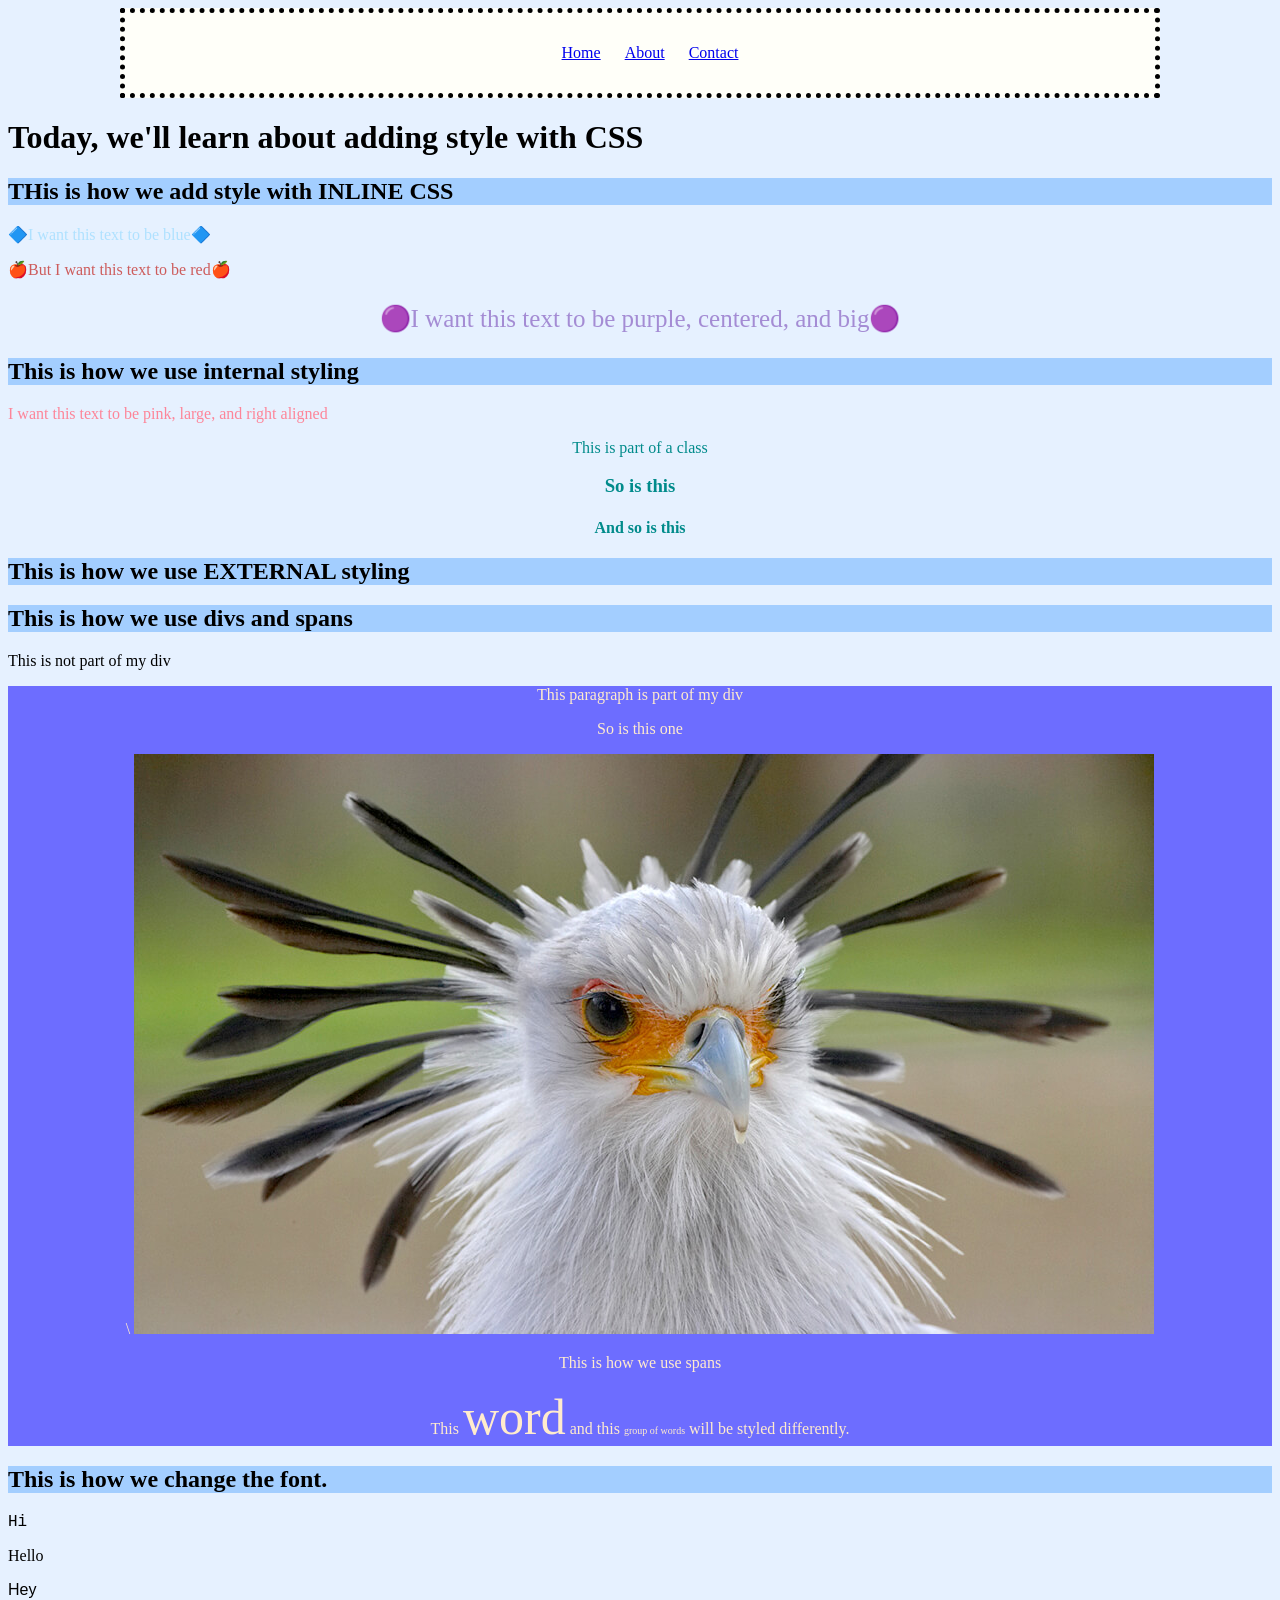
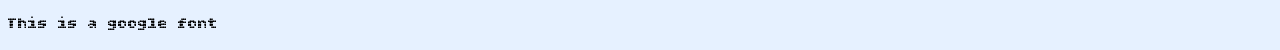
<file: css_demo/index.html>
<!DOCTYPE html>
<html>
    <head>
        <title>Olivia CSS Demo</title>
        <link rel="stylesheet" href="css/style.css">
        <link href='https://fonts.googleapis.com/css?family=Bitcount' rel='stylesheet'>
        <style>
            #pinktext {
                color:rgb(253, 133, 153); 
            }
            
            .test-class {
                color:darkcyan;
                text-align: center;
            }
            
            h2 {
                background-color: rgb(163, 206, 255);
            }


        </style>
    </head>
    <body>
        <div class="container">
           <ul class="nav">
                <li><a href="index.html">Home</a></li>
                <li><a href="about.html">About</a></li>
                <li><a href="contact.html">Contact</a></li>
            </ul> 
        </div>

        <h1>Today, we'll learn about adding style with CSS</h1>
        <h2>THis is how we add style with INLINE CSS</h2>
        <p style="color:rgb(175, 225, 255);">🔷I want this text to be blue🔷</p>
        <p style="color:indianred">🍎But I want this text to be red🍎</p>
        <p style="color:rgb(164, 140, 212); text-align: center; font-size:25px;">🟣I want this text to be purple, centered, and big🟣</p>

        <h2>This is how we use internal styling</h2>
        <p id="pinktext">I want this text to be pink, large, and right aligned</p>
        <p class="test-class">This is part of a class</p>
        <h3 class="test-class">So is this</h3>
        <h4 class="test-class">And so is this</h4>

        <h2>This is how we use EXTERNAL styling</h2>

        <h2>This is how we use divs and spans</h2>
        <p>This is not part of my div</p>
        <div class="div-test">
            <p>This paragraph is part of my div</p>
            <p>So is this one</p>\
            <img src="images/random_bird.jpg">
            <p>This is how we use spans</p>
            <p>This <span class="span1">word</span> and this <span class="span2">group of words</span> will be styled differently.</p>
        </div>

        <h2>This is how we change the font.</h2>
        <p style="font-family:'Courier New', Courier, monospace;">Hi</p>
        <p style="font-family:fantasy;">Hello</p>
        <p style="font-family:'Segoe UI', Tahoma, Geneva, Verdana, sans-serif">Hey</p>
        <p style="font-family: 'Bitcount';">This is a google font</p>
    </body>
</html>
</file>
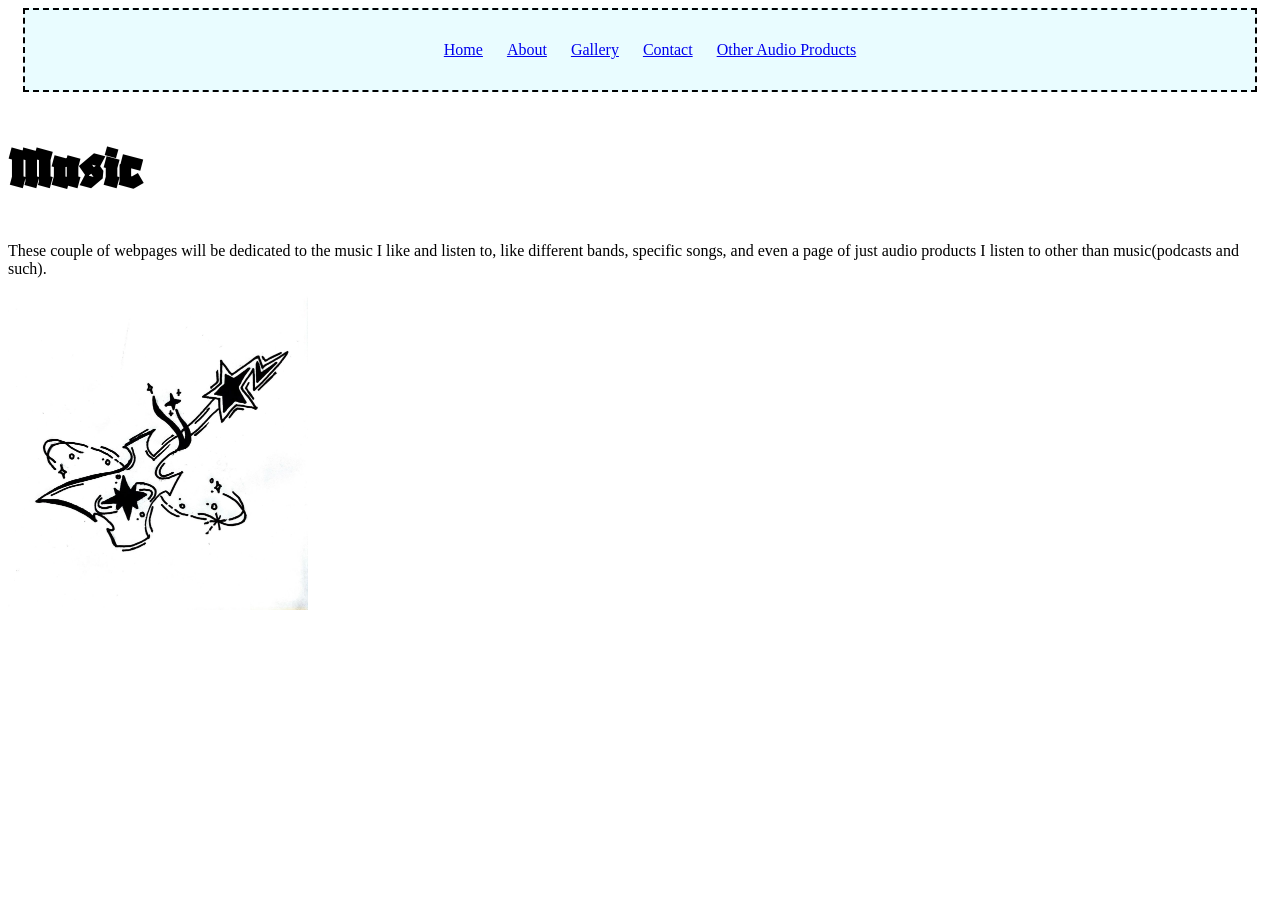
<file: final/index.html>
<!DOCTYPE html>
<html lang="en">
<head>
    <meta charset="UTF-8">
    <meta name="viewport" content="width=device-width, initial-scale=1.0">
    <title>Home</title>
    <link rel="stylesheet" href="css/style.css">
    <link href='https://fonts.googleapis.com/css?family=Blaka' rel='stylesheet'>
    <script type="text/javascript" src="js/script.js"></script>
</head>
<body>
    <div class="container">
        <ul class="nav">
            <li><a href="index.html">Home</a></li>
            <li><a href="about.html">About</a></li>
            <li><a href="gallery.html">Gallery</a></li>
            <li><a href="contact.html">Contact</a></li>
            <li><a href="other.html">Other Audio Products</a></li>
        </ul>
    </div>
    <h1 style="font-family: 'Blaka';font-size: 60px;">Music</h1>
    <p>These couple of webpages will be dedicated to the music I like and listen to, like different bands, specific songs, and even a page of just audio products I listen to other than music(podcasts and such).</p>
    
    <img src="images/guitar.jpg" width="300">

</body>
</html>
</file>
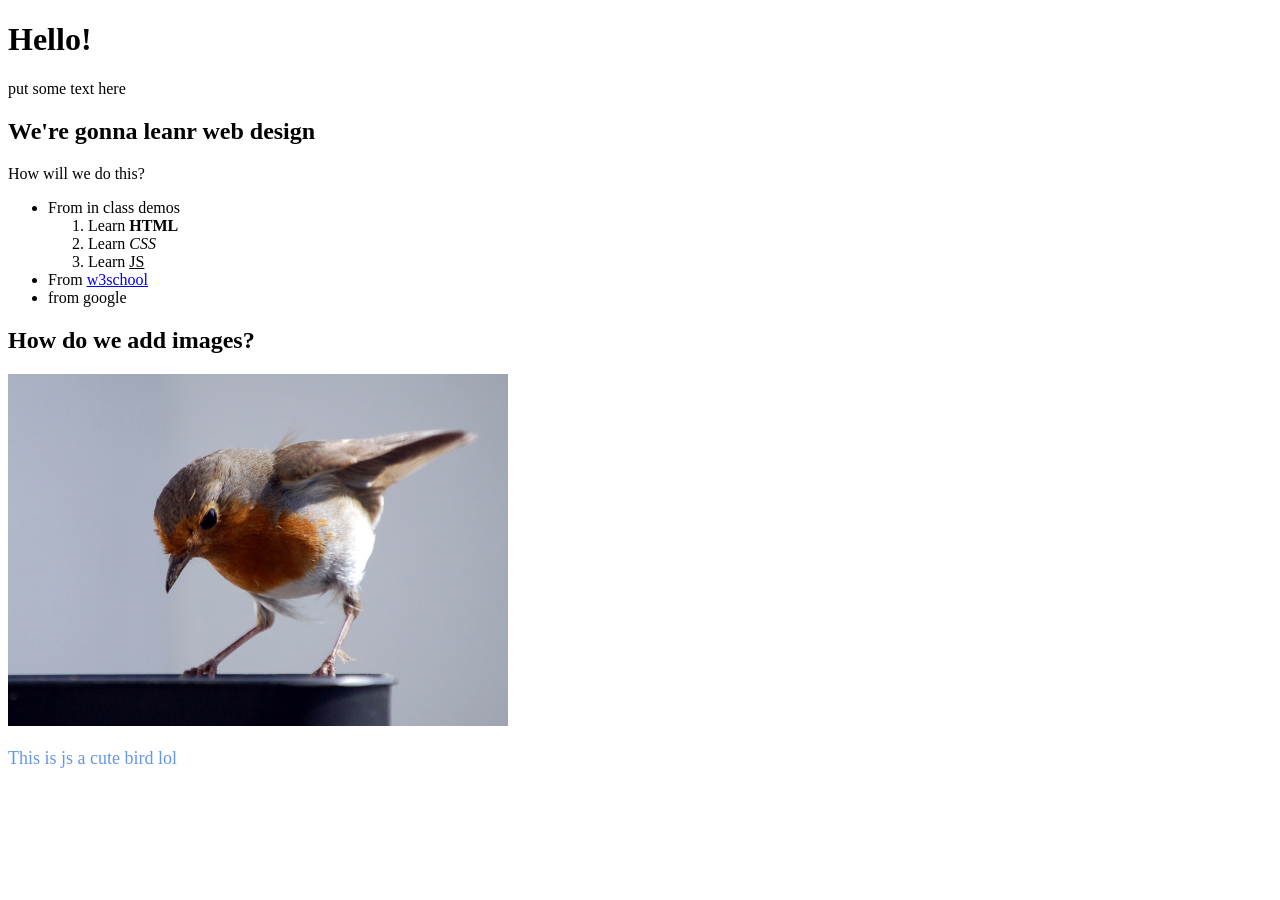
<file: html_demo/index.html>
<!DOCTYPE html>
<html>
    <head>
        <title>Olivia HTML Demo</title>
    </head>
    <body>
        <h1>Hello!</h1>
        <p>put some text here</p>
        <h2>We're gonna leanr web design</h2>
        <p>How will we do this?</p>
        <ul>
            <li>From in class demos</li>
                <ol>
                    <li>Learn <b>HTML</b></li>
                    <li>Learn <i>CSS</i></li>
                    <li>Learn <u>JS</u></li>
                </ol>
            <li>From <a href="https://www.w3schools.com/" target="_blank">w3school</a></li>
            <li>from google</li>
        </ul>
        <h2>How do we add images?</h2>
        <img src="images/random_wild_bird.jpg" width="500">
        <p style="color:cornflowerblue; font-size: large;">This is js a cute bird lol</p>
    </body>
</html>
</file>
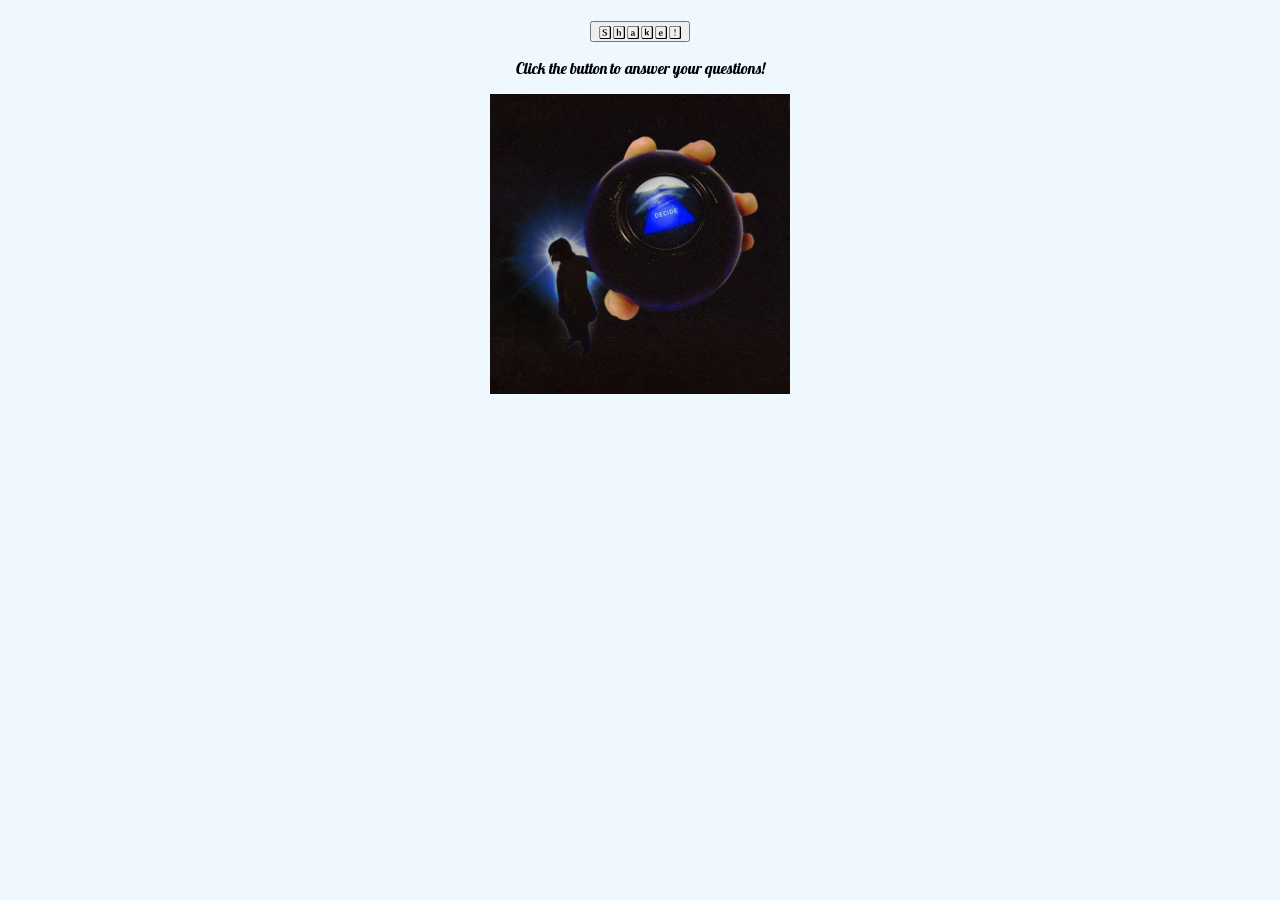
<file: magic_8_ball/index.html>
<!DOCTYPE html>
<html lang="en">
<head>
    <meta charset="UTF-8">
    <meta name="viewport" content="width=device-width, initial-scale=1.0">
    <title>Magic 8 Ball </title>
    <link rel="stylesheet" href="css/style.css">
    <link href='https://fonts.googleapis.com/css?family=Bungee Shade' rel='stylesheet'>
    <link href='https://fonts.googleapis.com/css?family=Lobster' rel='stylesheet'>
    <link href='https://fonts.googleapis.com/css?family=Libertinus Keyboard' rel='stylesheet'>
    <script type="text/javascript" src="js/script.js"></script>
</head>
<body>
    <h1 id="Answer"></h1>
    <button onclick="magic8ball()" style="font-family: 'Libertinus Keyboard'">Shake!</button>
    <p style="font-family: 'Lobster'">Click the button to answer your questions!</p>
    <img src="images/magic_8_ball.jpg" width="300">
</body>

</html>
</file>
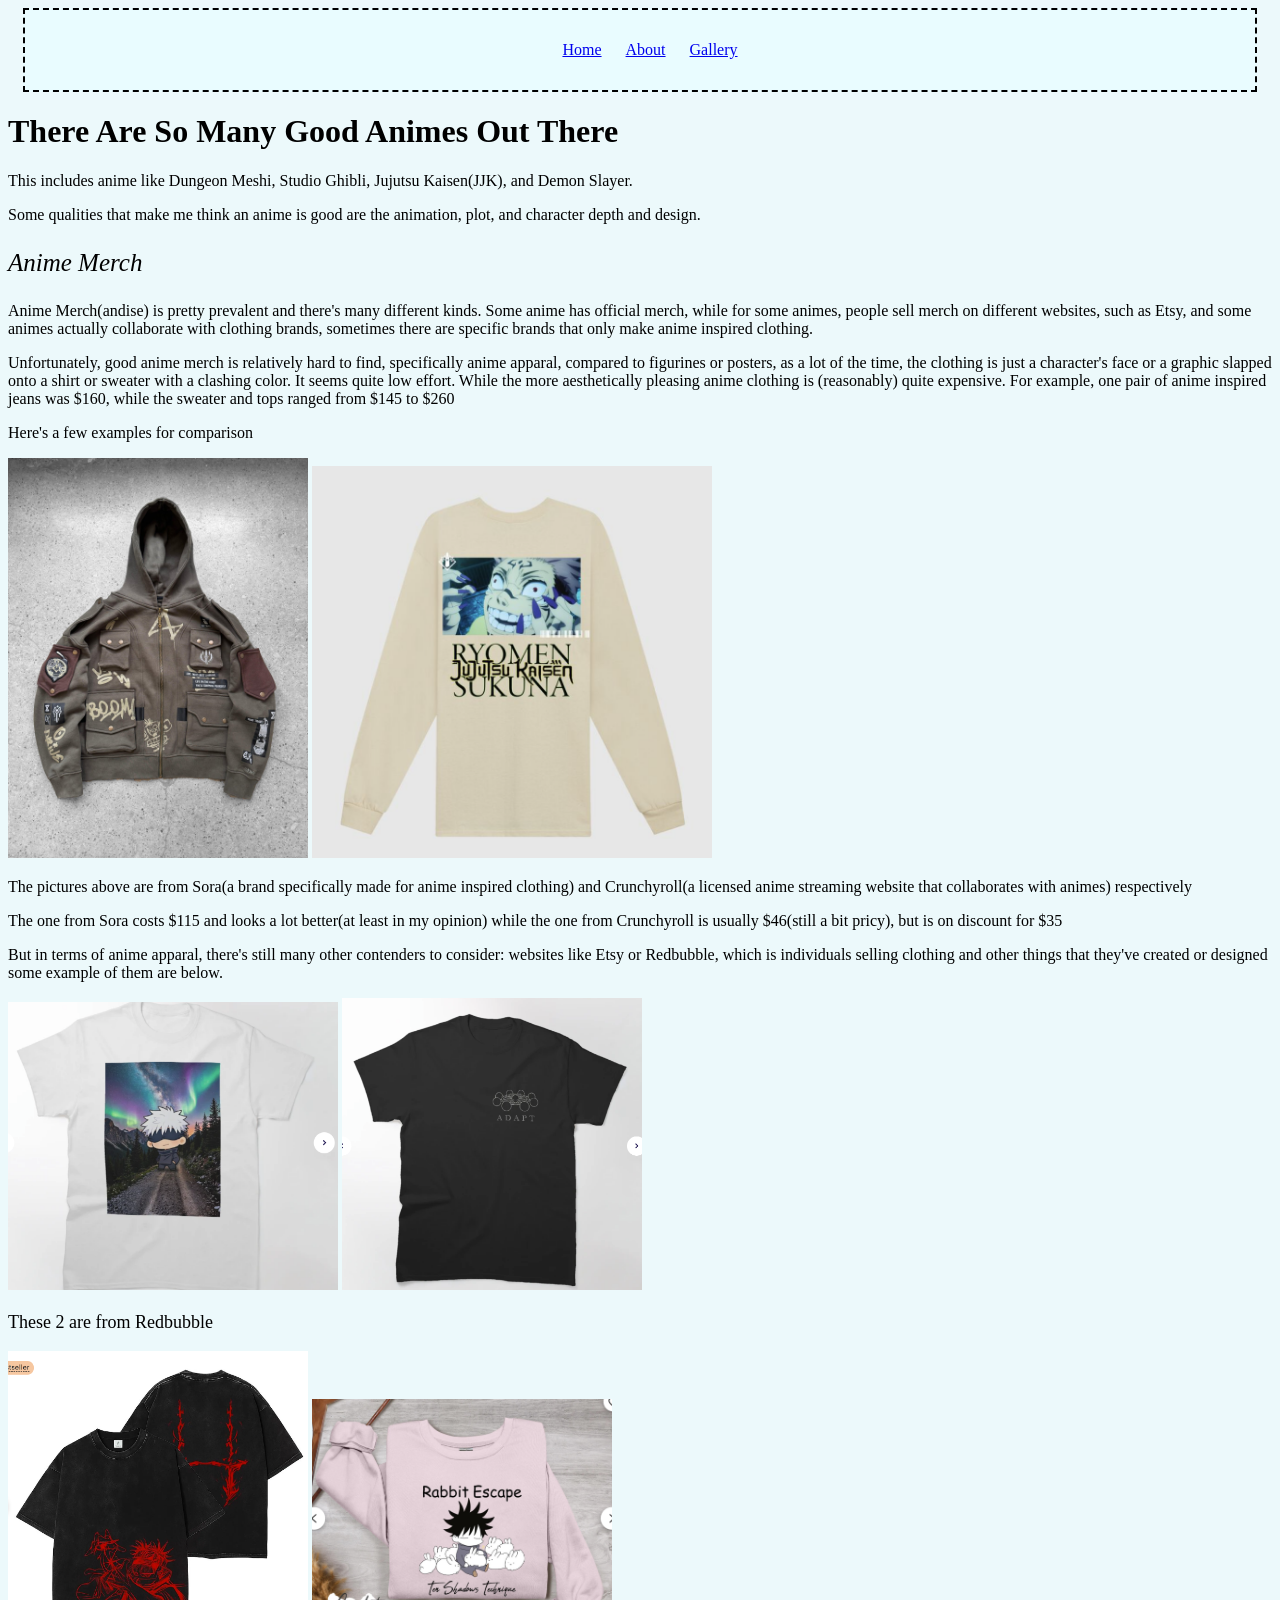
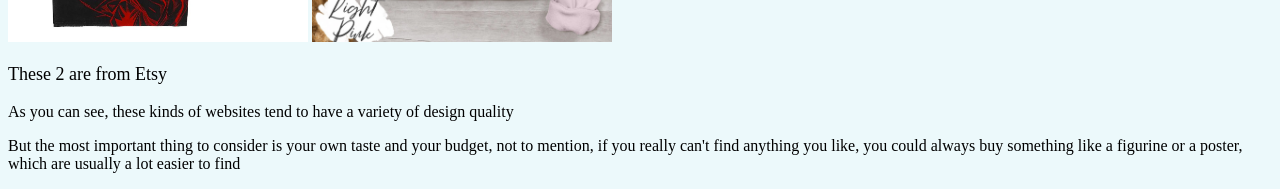
<file: midterm/index.html>
<!DOCTYPE html>
<html lang="en">
<head>
    <meta charset="UTF-8">
    <meta name="viewport" content="width=device-width, initial-scale=1.0">
    <title>Home</title>
    <link rel="stylesheet" href="css/style.css">
</head>
<body>
    <div class="container">
        <ul class="nav">
            <li><a href="index.html">Home</a></li>
            <li><a href="about.htm">About</a></li>
            <li><a href="gallery.html">Gallery</a></li>
        </ul>
    </div>
    <h1>There Are So Many Good Animes Out There</h1>
    <p>This includes anime like Dungeon Meshi, Studio Ghibli, Jujutsu Kaisen(JJK), and Demon Slayer.</p>
    <p>Some qualities that make me think an anime is good are the animation, plot, and character depth and design.</p>
    <p style="font-size: 25px; font-style:oblique;">Anime Merch</p>
    <p>Anime Merch(andise) is pretty prevalent and there's many different kinds. Some anime has official merch, while for some animes, people sell merch on different websites, such as Etsy, and some animes actually collaborate with clothing brands, sometimes there are specific brands that only make anime inspired clothing.</p>
    <p>Unfortunately, good anime merch is relatively hard to find, specifically anime apparal, compared to figurines or posters, as a lot of the time, the clothing is just a character's face or a graphic slapped onto a shirt or sweater with a clashing color. It seems quite low effort. While the more aesthetically pleasing anime clothing is (reasonably) quite expensive. For example, one pair of anime inspired jeans was $160, while the sweater and tops ranged from $145 to $260</p>
    <p>Here's a few examples for comparison</p>
    <img src="images/arcane-sweater.jpg" width="300">
    <img src="images/sukuna-sweater.png" width="400">
    <p>The pictures above are from Sora(a brand specifically made for anime inspired clothing) and Crunchyroll(a licensed anime streaming website that collaborates with animes) respectively</p>
    <p>The one from Sora costs $115 and looks a lot better(at least in my opinion) while the one from Crunchyroll is usually $46(still a bit pricy), but is on discount for $35</p>
    <p>But in terms of anime apparal, there's still many other contenders to consider: websites like Etsy or Redbubble, which is individuals selling clothing and other things that they've created or designed some example of them are below.</p>
    <img src="images/gojo-tshirt.png" width="330">
    <img src="images/mahoraga-tshirt.png" width="300">
    <p style="font-size: large;">These 2 are from Redbubble</p>
    <img src="images/choso-tshirt.png" width="300">
    <img src="images/megumi-sweater.png" width="300">
    <p style="font-size: large;">These 2 are from Etsy</p>
    <p>As you can see, these kinds of websites tend to have a variety of design quality</p>
    <p>But the most important thing to consider is your own taste and your budget, not to mention, if you really can't find anything you like, you could always buy something like a figurine or a poster, which are usually a lot easier to find</p>
</body>
</html>
</file>
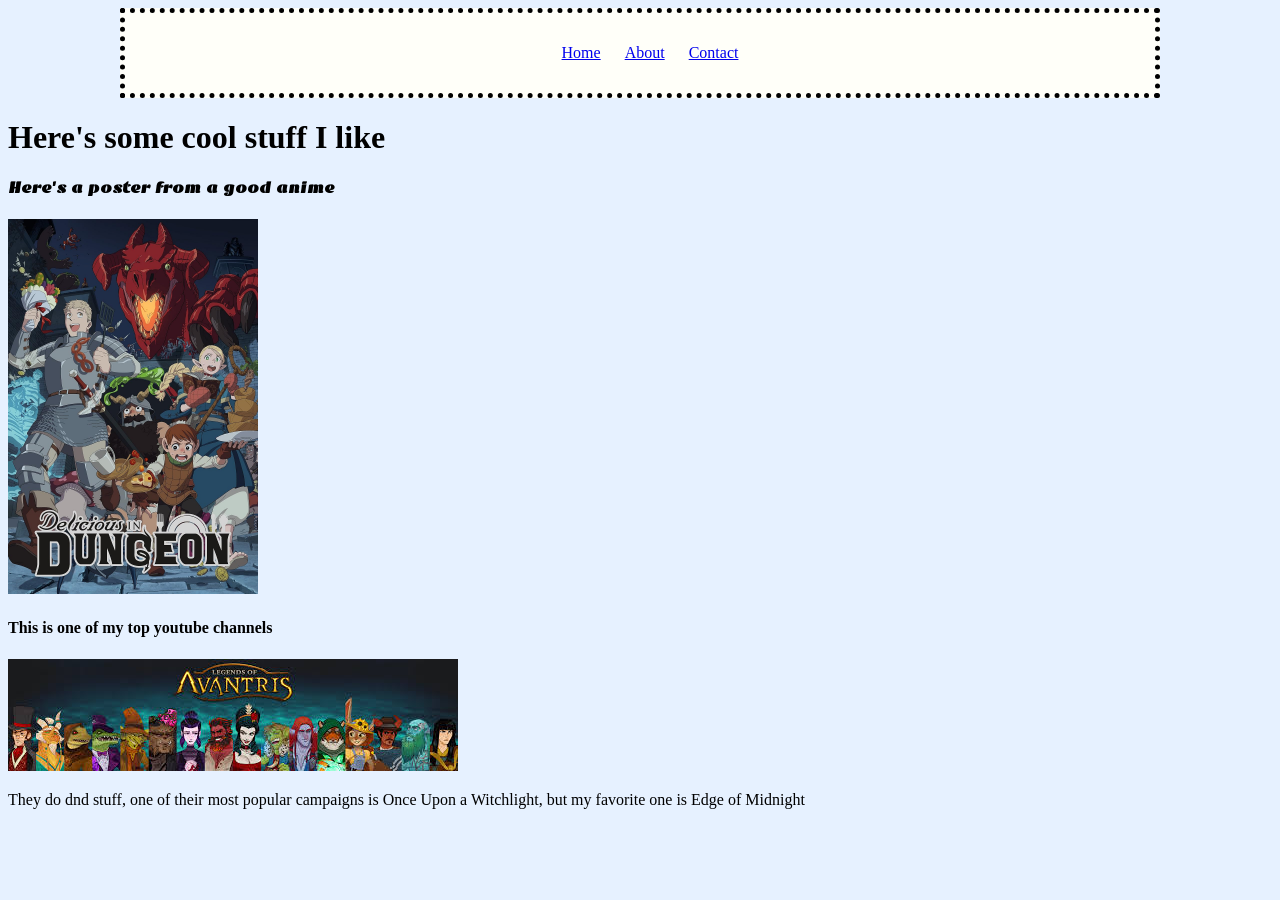
<file: css_demo/about.html>
<!DOCTYPE html>
<html lang="en">
<head>
    <meta charset="UTF-8">
    <meta name="viewport" content="width=device-width, initial-scale=1.0">
    <title>About | Olivia</title>
    <link rel="stylesheet" href="css/style.css">
    <link href='https://fonts.googleapis.com/css?family=Emblema One' rel='stylesheet'>
</head>
<body>
    <div class="container">
           <ul class="nav">
                <li><a href="index.html">Home</a></li>
                <li><a href="about.html">About</a></li>
                <li><a href="contact.html">Contact</a></li>
            </ul> 
    </div>
    <h1>Here's some cool stuff I like</h1>
    <h4 style="font-family: 'Emblema One'">Here's a poster from a good anime</h4>
    <img src="images/dungeonmeshi_poster.jpg" width="250px">

    <h4>This is one of my top youtube channels</h4>
    <img src="images/legends_of_avantris.jpg">
    <p>They do dnd stuff, one of their most popular campaigns is Once Upon a Witchlight, but my favorite one is Edge of Midnight</p>

</body>
</html>
</file>
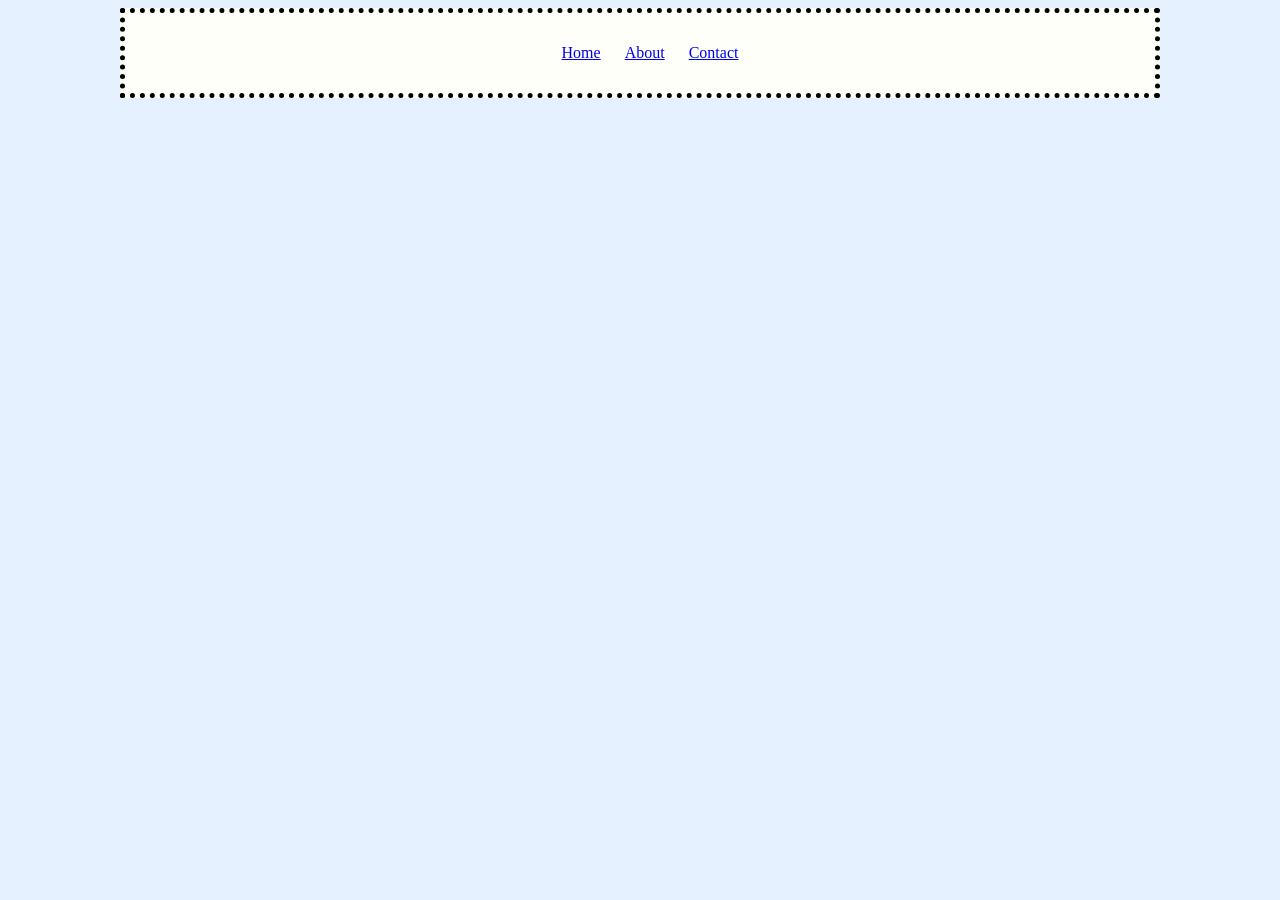
<file: css_demo/contact.html>
<!DOCTYPE html>
<html lang="en">
<head>
    <meta charset="UTF-8">
    <meta name="viewport" content="width=device-width, initial-scale=1.0">
    <title>Contact | Olivia</title>
    <link rel="stylesheet" href="css/style.css">
</head>
<body>
    <div class="container">
           <ul class="nav">
                <li><a href="index.html">Home</a></li>
                <li><a href="about.html">About</a></li>
                <li><a href="contact.html">Contact</a></li>
            </ul> 
    </div>
</body>
</html>
</file>
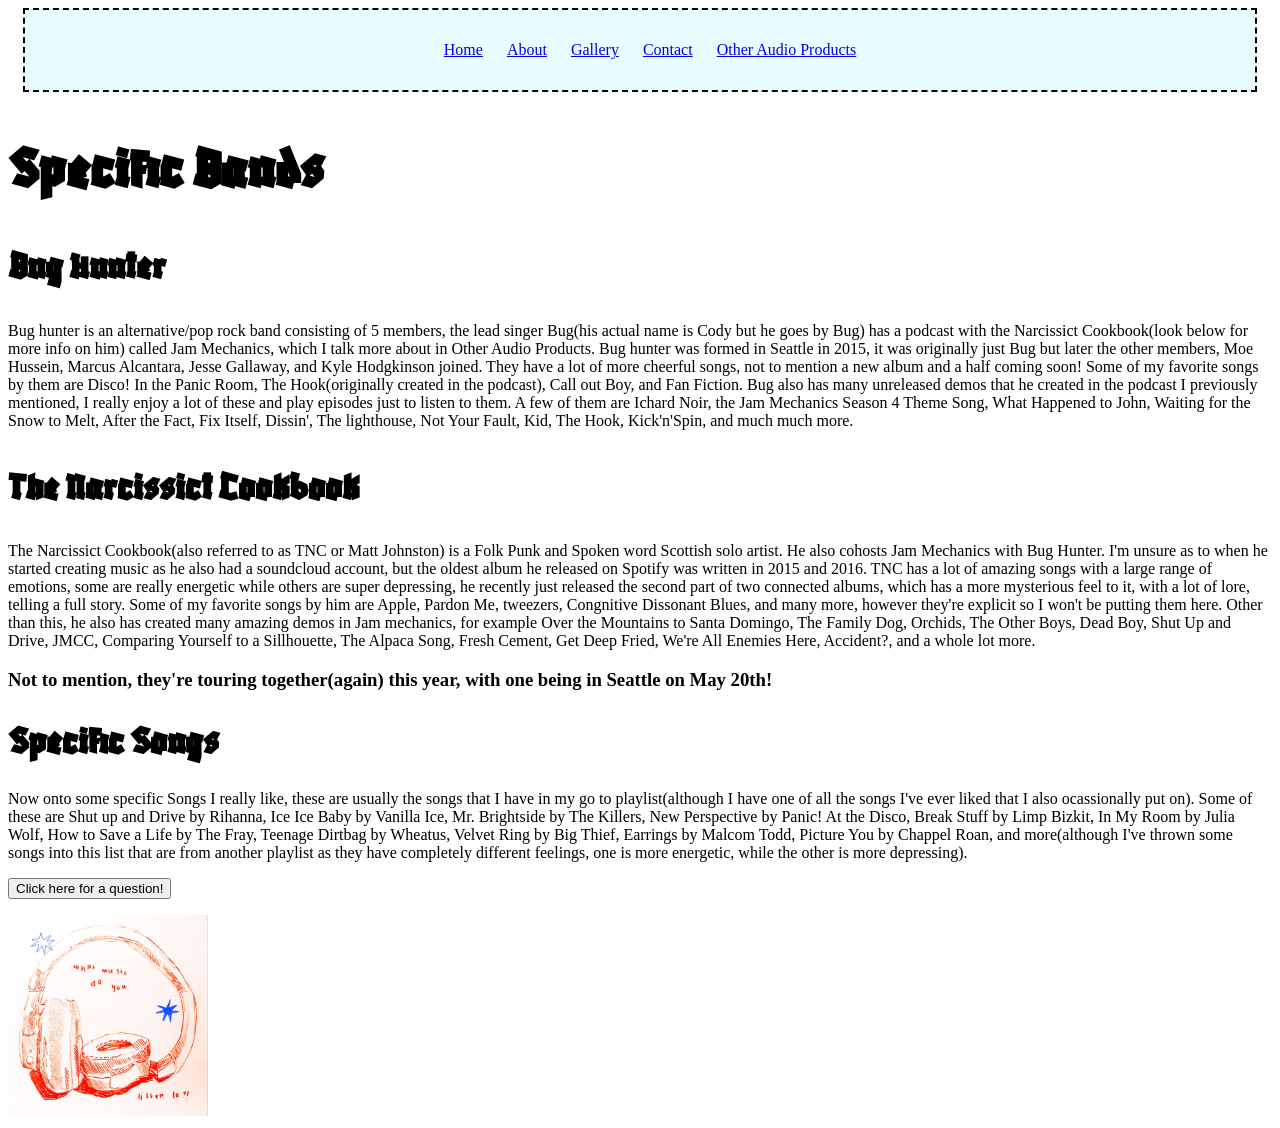
<file: final/about.html>
<!DOCTYPE html>
<html lang="en">
<head>
    <meta charset="UTF-8">
    <meta name="viewport" content="width=device-width, initial-scale=1.0">
    <title>Bands & Songs</title>
    <link rel="stylesheet" href="css/style.css">
    <link href='https://fonts.googleapis.com/css?family=Blaka' rel='stylesheet'>
    <script type="text/javascript" src="js/script.js"></script>
</head>

<body>
    <div class="container">
        <ul class="nav">
            <li><a href="index.html">Home</a></li>
            <li><a href="about.html">About</a></li>
            <li><a href="gallery.html">Gallery</a></li>
            <li><a href="contact.html">Contact</a></li>
            <li><a href="other.html">Other Audio Products</a></li>
        </ul>
    </div>

    <h1 style="font-family: 'Blaka';font-size: 60px;">Specific Bands</h1>
    <h2 style="font-family: 'Blaka';font-size: 40px">Bug Hunter</h2>
    <p>Bug hunter is an alternative/pop rock band consisting of 5 members, the lead singer Bug(his actual name is Cody but he goes by Bug) has a podcast with the Narcissict Cookbook(look below for more info on him) called Jam Mechanics, which I talk more about in Other Audio Products. Bug hunter was formed in Seattle in 2015, it was originally just Bug but later the other members, Moe Hussein, Marcus Alcantara, Jesse Gallaway, and Kyle Hodgkinson joined. They have a lot of more cheerful songs, not to mention  a new album and a half coming soon! Some of my favorite songs by them are Disco! In the Panic Room, The Hook(originally created in the podcast), Call out Boy, and Fan Fiction. Bug also has many unreleased demos that he created in the podcast I previously mentioned, I really enjoy a lot of these and play episodes just to listen to them. A few of them are Ichard Noir, the Jam Mechanics Season 4 Theme Song, What Happened to John, Waiting for the Snow to Melt, After the Fact, Fix Itself, Dissin', The lighthouse, Not Your Fault, Kid, The Hook, Kick'n'Spin, and much much more.</p>
    
    <h2 style="font-family: 'Blaka';font-size: 40px">The Narcissict Cookbook</h2>
    <p>The Narcissict Cookbook(also referred to as TNC or Matt Johnston) is a Folk Punk and Spoken word Scottish solo artist. He also cohosts Jam Mechanics with Bug Hunter. I'm unsure as to when he started creating music as he also had a soundcloud account, but the oldest album he released on Spotify was written in 2015 and 2016. TNC has a lot of amazing songs with a large range of emotions, some are really energetic while others are super depressing, he recently just released the second part of two connected albums, which has a more mysterious feel to it, with a lot of lore, telling a full story. Some of my favorite songs by him are Apple, Pardon Me, tweezers, Congnitive Dissonant Blues, and many more, however they're explicit so I won't be putting them here. Other than this, he also has created many amazing demos in Jam mechanics, for example Over the Mountains to Santa Domingo, The Family Dog, Orchids, The Other Boys, Dead Boy, Shut Up and Drive, JMCC, Comparing Yourself to a Sillhouette, The Alpaca Song, Fresh Cement, Get Deep Fried, We're All Enemies Here, Accident?, and a whole lot more.</p>

    <h3>Not to mention, they're touring together(again) this year, with one being in Seattle on May 20th!</h3>

    <h1 style="font-family: 'Blaka';font-size: 40px">Specific Songs</h1>
    <p>Now onto some specific Songs I really like, these are usually the songs that I have in my go to playlist(although I have one of all the songs I've ever liked that I also ocassionally put on). Some of these are Shut up and Drive by Rihanna, Ice Ice Baby by Vanilla Ice, Mr. Brightside by The Killers, New Perspective by Panic! At the Disco, Break Stuff by Limp Bizkit, In My Room by Julia Wolf, How to Save a Life by The Fray, Teenage Dirtbag by Wheatus, Velvet Ring by Big Thief, Earrings by Malcom Todd, Picture You by Chappel Roan, and more(although I've thrown some songs into this list that are from another playlist as they have completely different feelings, one is more energetic, while the other is more depressing).</p>

    <button onclick="favSong()">Click here for a question!</button>
    <p id="fav-song"></p>
    <img src="images/music.jpg" width="200">
</body>
</html>
</file>
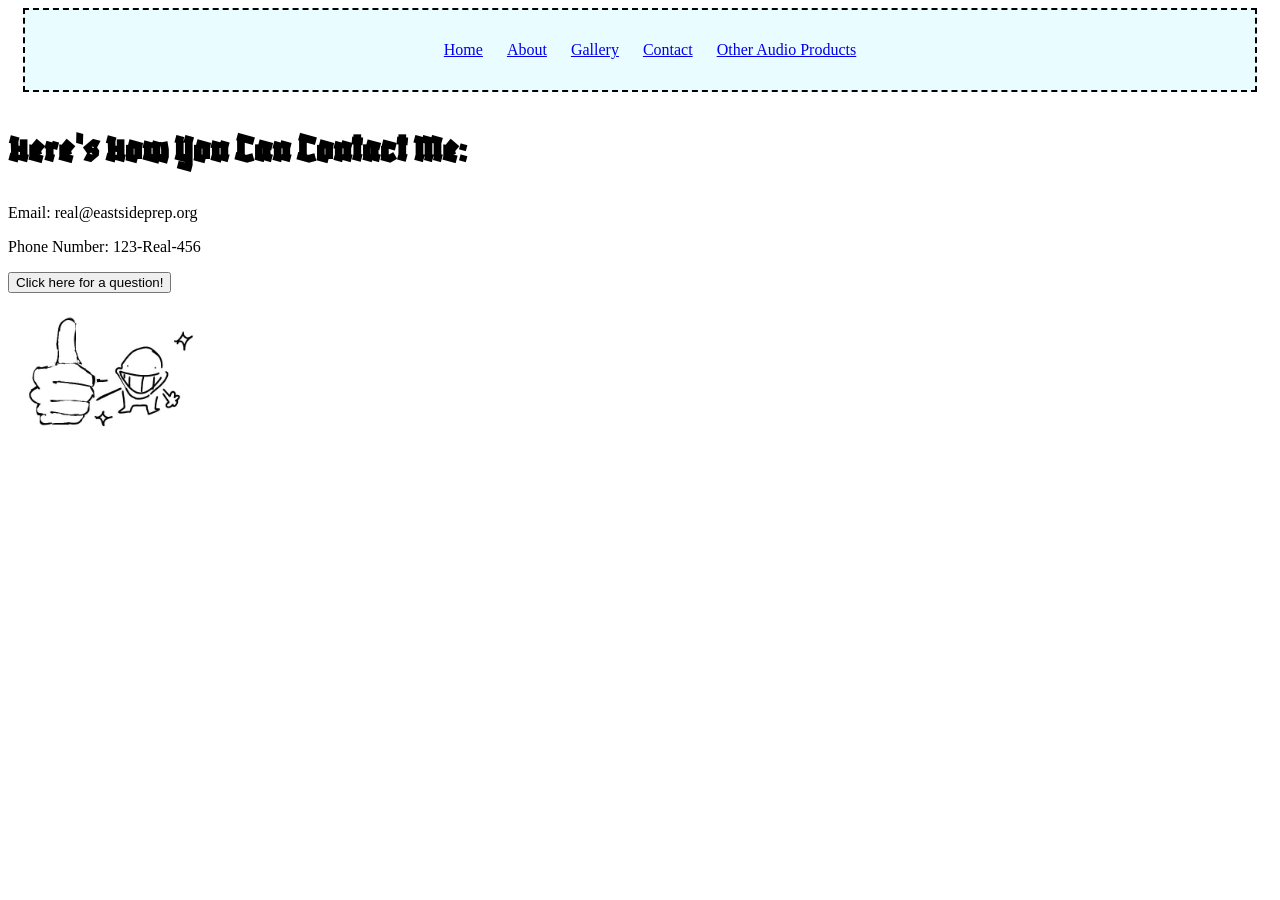
<file: final/contact.html>
<!DOCTYPE html>
<html lang="en">
<head>
    <meta charset="UTF-8">
    <meta name="viewport" content="width=device-width, initial-scale=1.0">
    <title>Contact</title>
    <link rel="stylesheet" href="css/style.css">
    <link href='https://fonts.googleapis.com/css?family=Blaka' rel='stylesheet'>
    <script type="text/javascript" src="js/script.js"></script>
    <div class="container">
        <ul class="nav">
            <li><a href="index.html">Home</a></li>
            <li><a href="about.html">About</a></li>
            <li><a href="gallery.html">Gallery</a></li>
            <li><a href="contact.html">Contact</a></li>
            <li><a href="other.html">Other Audio Products</a></li>
        </ul>
    </div>
</head>
<body>
    <h2 style="font-family: 'Blaka';font-size: 40px">Here's How You Can Contact Me:</h2>
    <p>Email: real@eastsideprep.org</p>
    <p>Phone Number: 123-Real-456</p>

    <button onclick="Contact()">Click here for a question!</button>
    <p id="contact"></p>

    <img src="images/thumbs_up.jpg" width="200">

</body>
</html>
</file>
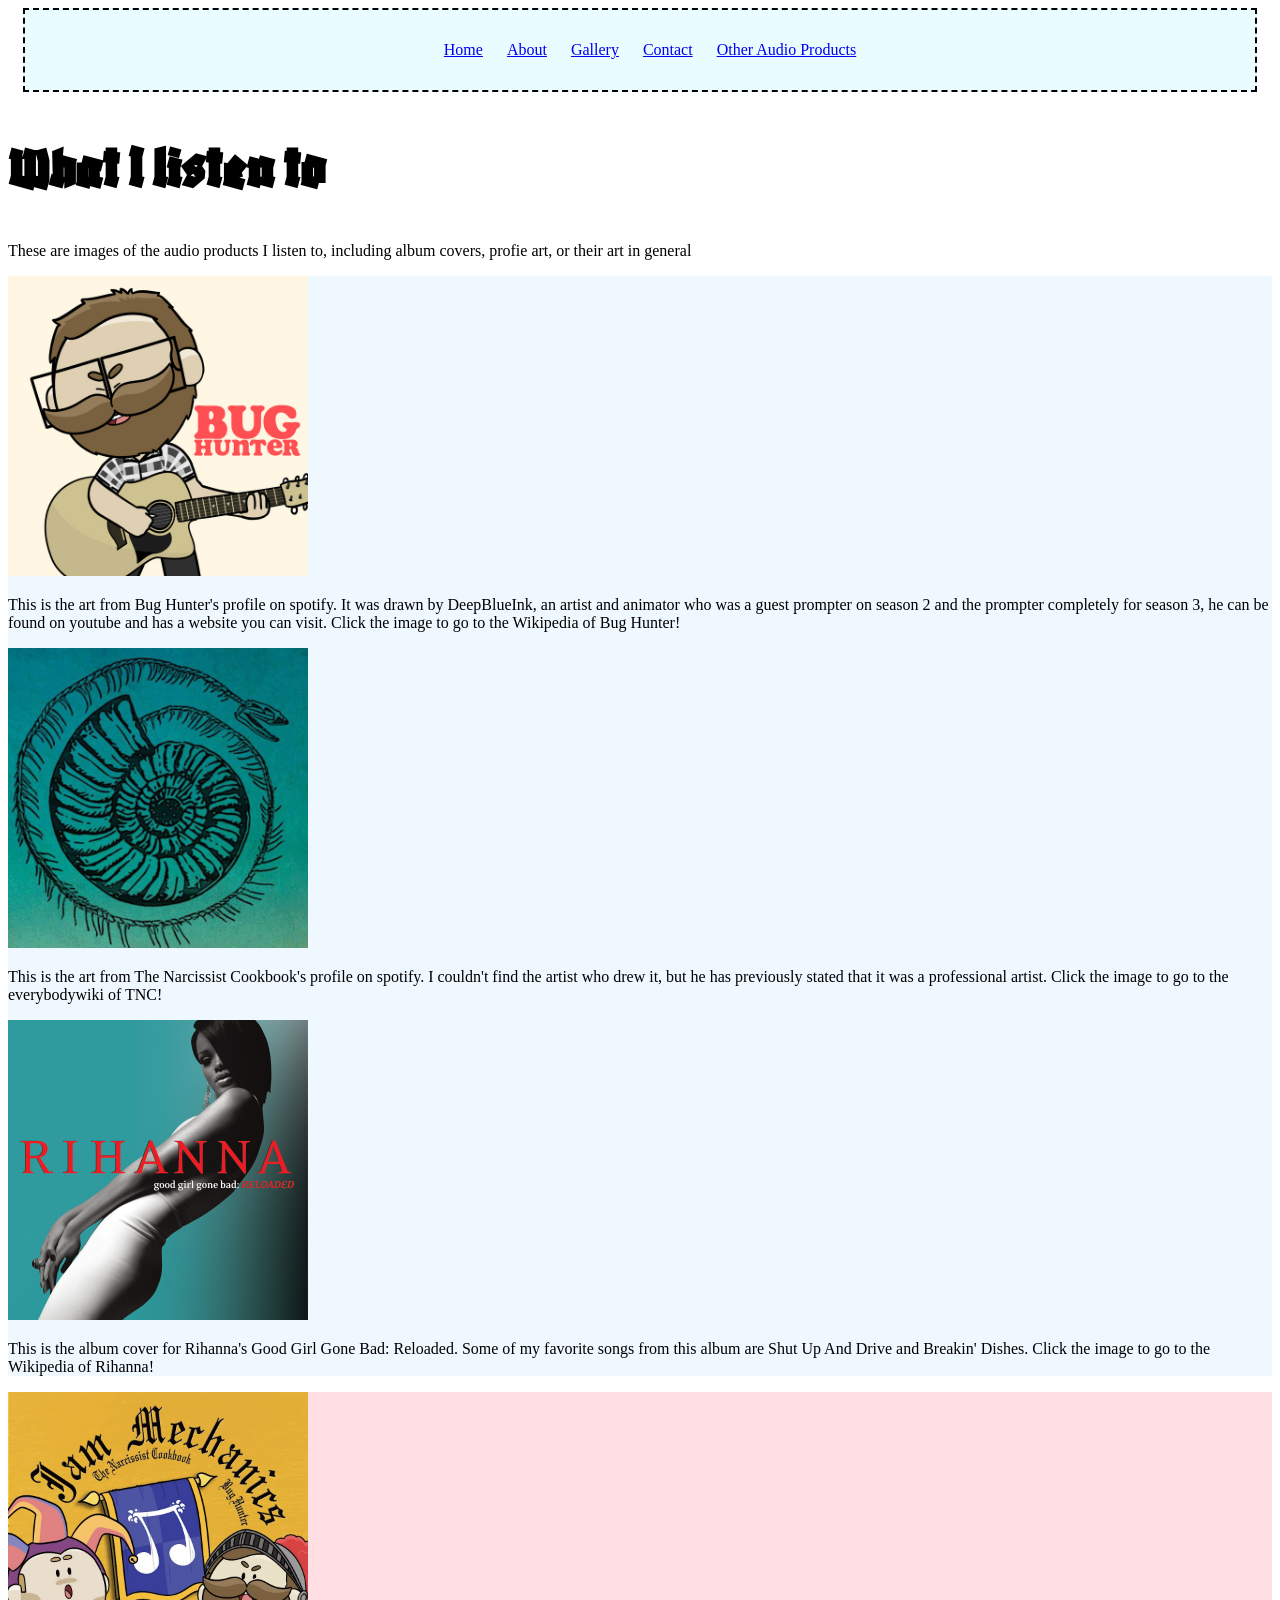
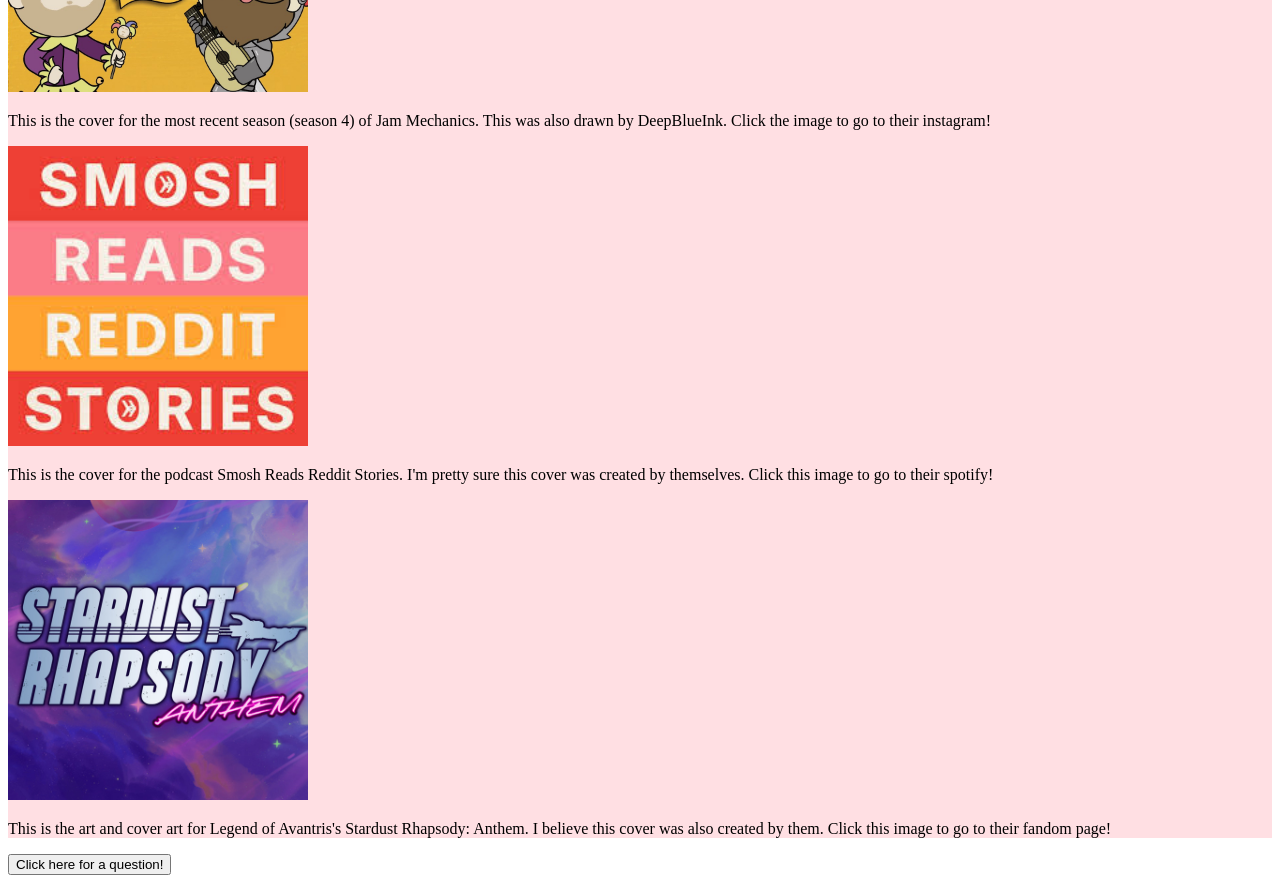
<file: final/gallery.html>
<!DOCTYPE html>
<html lang="en">
<head>
    <meta charset="UTF-8">
    <meta name="viewport" content="width=device-width, initial-scale=1.0">
    <title>Things I Listen To</title>
    <link rel="stylesheet" href="css/style.css">
    <link href='https://fonts.googleapis.com/css?family=Blaka' rel='stylesheet'>
    <script type="text/javascript" src="js/script.js"></script>
    <div class="container">
        <ul class="nav">
            <li><a href="index.html">Home</a></li>
            <li><a href="about.html">About</a></li>
            <li><a href="gallery.html">Gallery</a></li>
            <li><a href="contact.html">Contact</a></li>
            <li><a href="other.html">Other Audio Products</a></li>
        </ul>
    </div>
</head>
<body>
    <h1 style="font-family: 'Blaka';font-size: 60px;">What I listen to</h1>
    <p>These are images of the audio products I listen to, including album covers, profie art, or their art in general</p>
    <div class="artists">
        <a href="https://en.wikipedia.org/wiki/Bug_Hunter_(band)" target="_blank" onclick="alert('Reminder! You\'re leaving this site!')">
        <img src="images/bug_hunter.jpg" width="300">
        </a>
        <p>This is the art from Bug Hunter's profile on spotify. It was drawn by DeepBlueInk, an artist and animator who was a guest prompter on season 2 and the prompter completely for season 3, he can be found on youtube and has a website you can visit. Click the image to go to the Wikipedia of Bug Hunter!</p>

        <a href="https://en.everybodywiki.com/The_Narcissist_Cookbook" target="_blank" onclick="alert('Reminder! You\'re leaving this site!')">
        <img src="images/TNC.jpg" width="300">
        </a>
        <p>This is the art from The Narcissist Cookbook's profile on spotify. I couldn't find the artist who drew it, but he has previously stated that it was a professional artist. Click the image to go to the everybodywiki of TNC!</p>
        
        <a href="https://en.wikipedia.org/wiki/Rihanna" target="_blank" onclick="alert('Reminder! You\'re leaving this site!')">
        <img src="images/rihanna_cover.jpg" width="300">
        </a>
        <p>This is the album cover for Rihanna's Good Girl Gone Bad: Reloaded. Some of my favorite songs from this album are Shut Up And Drive and Breakin' Dishes. Click the image to go to the Wikipedia of Rihanna!</p>
    </div>
    
    <div class="podcasts">
        <a href="https://www.instagram.com/jammechanics/?hl=en" target="_blank" onclick="alert('Reminder! You\'re leaving this site!')">
        <img src="images/jam_mechanics.jpg" width="300">
        </a>
        <p>This is the cover for the most recent season (season 4) of Jam Mechanics. This was also drawn by DeepBlueInk. Click the image to go to their instagram!</p>

        <a href="https://open.spotify.com/show/6YqWo32NbxiptWx2hU00o5?si=6d9257c828254726" target="_blank" onclick="alert('Reminder! You\'re leaving this site!')">
        <img src="images/smosh_reddit.jpg" width="300">
        </a>
        <p>This is the cover for the podcast Smosh Reads Reddit Stories. I'm pretty sure this cover was created by themselves. Click this image to go to their spotify!</p>

        <a href="https://avantris.fandom.com/wiki/Stardust_Rhapsody:_Anthem" target="_blank" onclick="alert('Reminder! You\'re leaving this site!')">
        <img src="images/stardust_rhapsody.jpg" width="300">
        </a>
        <p>This is the art and cover art for Legend of Avantris's Stardust Rhapsody: Anthem. I believe this cover was also created by them. Click this image to go to their fandom page!</p>
    </div>

    <button onclick="favCover()">Click here for a question!</button>
    <p id="fav-cover"></p>
    
</body>
</html>
</file>
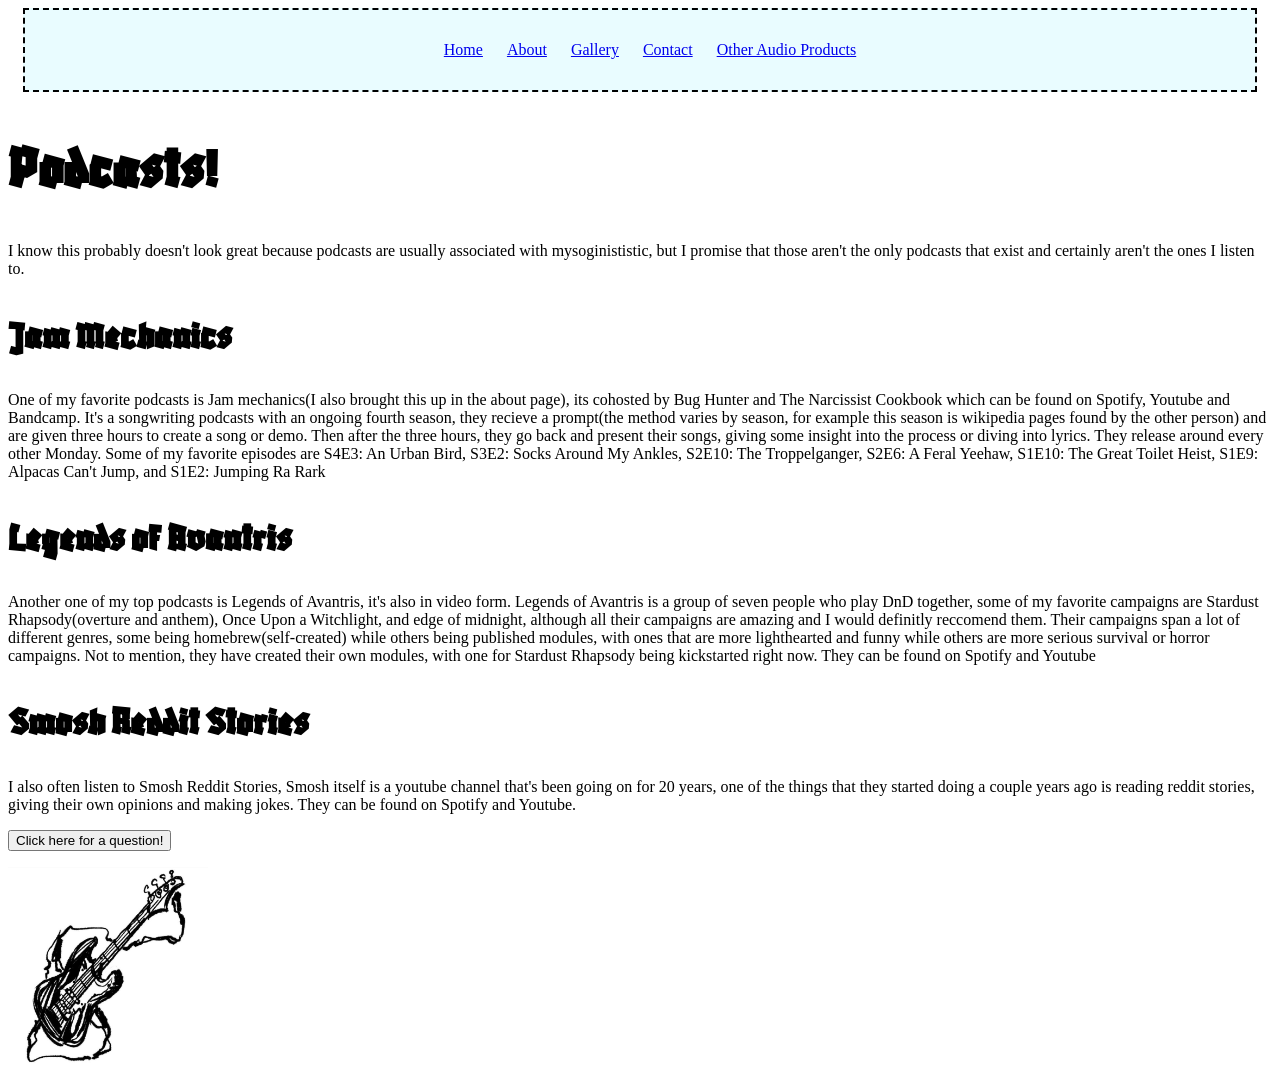
<file: final/other.html>
<!DOCTYPE html>
<html lang="en">
<head>
    <meta charset="UTF-8">
    <meta name="viewport" content="width=device-width, initial-scale=1.0">
    <title>Other Audio Products</title>
    <link rel="stylesheet" href="css/style.css">
    <link href='https://fonts.googleapis.com/css?family=Blaka' rel='stylesheet'>
    <script type="text/javascript" src="js/script.js"></script>
    <div class="container">
        <ul class="nav">
            <li><a href="index.html">Home</a></li>
            <li><a href="about.html">About</a></li>
            <li><a href="gallery.html">Gallery</a></li>
            <li><a href="contact.html">Contact</a></li>
            <li><a href="other.html">Other Audio Products</a></li>
        </ul>
    </div>
</head>
<body>
    <h1 style="font-family: 'Blaka';font-size: 60px;">Podcasts!</h1>
    <p>I know this probably doesn't look great because podcasts are usually associated with mysoginististic, but I promise that those aren't the only podcasts that exist and certainly aren't the ones I listen to.</p>

    <h2 style="font-family: 'Blaka';font-size: 40px;">Jam Mechanics</h2>
    <p>One of my favorite podcasts is Jam mechanics(I also brought this up in the about page), its cohosted by Bug Hunter and The Narcissist Cookbook which can be found on Spotify, Youtube and Bandcamp. It's a songwriting podcasts with an ongoing fourth season, they recieve a prompt(the method varies by season, for example this season is wikipedia pages found by the other person) and are given three hours to create a song or demo. Then after the three hours, they go back and present their songs, giving some insight into the process or diving into lyrics. They release around every other Monday. Some of my favorite episodes are S4E3: An Urban Bird, S3E2: Socks Around My Ankles, S2E10: The Troppelganger, S2E6: A Feral Yeehaw, S1E10: The Great Toilet Heist, S1E9: Alpacas Can't Jump, and S1E2: Jumping Ra Rark</p>

    <h2 style="font-family: 'Blaka';font-size: 40px;">Legends of Avantris</h2>
    <p>Another one of my top podcasts is Legends of Avantris, it's also in video form. Legends of Avantris is a group of seven people who play DnD together, some of my favorite campaigns are Stardust Rhapsody(overture and anthem), Once Upon a Witchlight, and edge of midnight, although all their campaigns are amazing and I would definitly reccomend them. Their campaigns span a lot of different genres, some being homebrew(self-created) while others being published modules, with ones that are more lighthearted and funny while others are more serious survival or horror campaigns. Not to mention, they have created their own modules, with one for Stardust Rhapsody being kickstarted right now. They can be found on Spotify and Youtube</p>

    <h2 style="font-family: 'Blaka';font-size: 40px;">Smosh Reddit Stories</h2>
    <p>I also often listen to Smosh Reddit Stories, Smosh itself is a youtube channel that's been going on for 20 years, one of the things that they started doing a couple years ago is reading reddit stories, giving their own opinions and making jokes. They can be found on Spotify and Youtube.</p>

    <button onclick="favOther()">Click here for a question!</button>
    <p id="fav-other"></p>

    <img src="images/sketch_guitar.jpg" width="200">

</body>
</html>
</file>
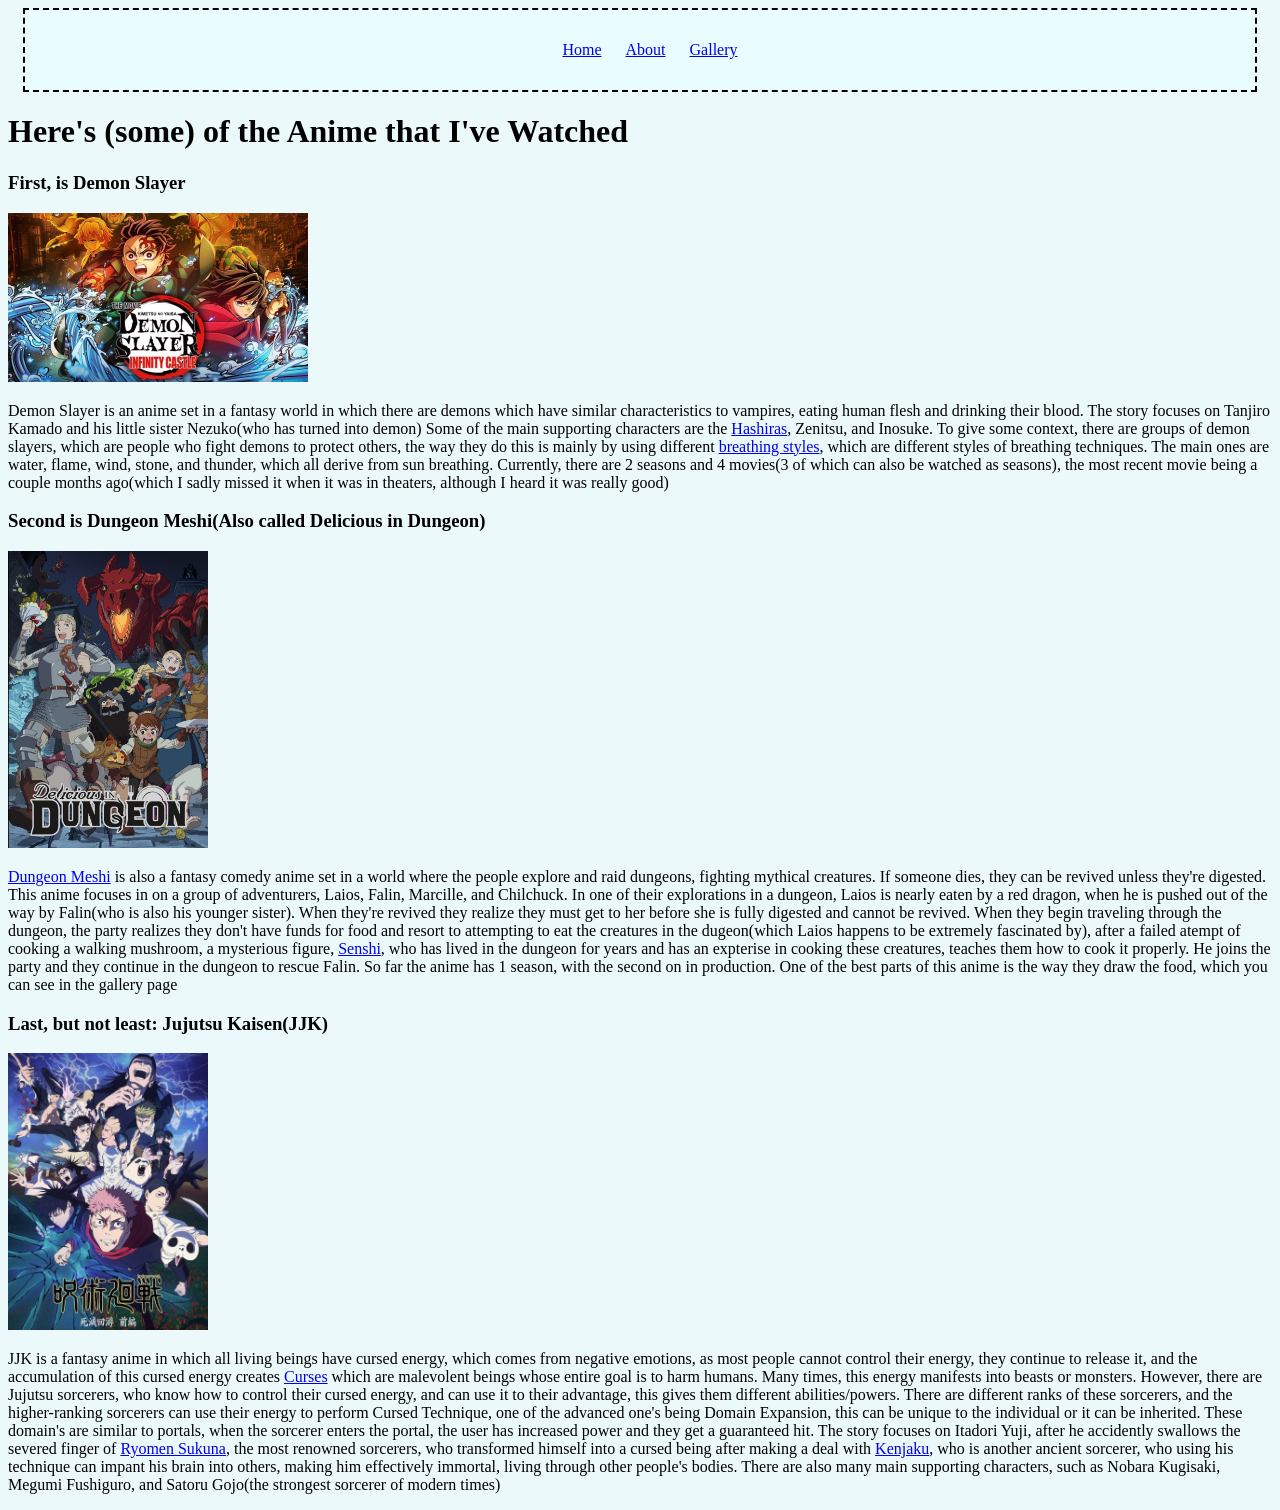
<file: midterm/about.html>
<!DOCTYPE html>
<html lang="en">
<head>
    <meta charset="UTF-8">
    <meta name="viewport" content="width=device-width, initial-scale=1.0">
    <title>About</title>
    <link rel="stylesheet" href="css/style.css">
</head>
<body>
    <div class="container">
        <ul class="nav">
            <li><a href="index.html">Home</a></li>
            <li><a href="about.htm">About</a></li>
            <li><a href="gallery.html">Gallery</a></li>
        </ul>
    </div>
    <h1>Here's (some) of the Anime that I've Watched</h1>
    <h3>First, is Demon Slayer</h3>
    <img src="images/infinity_castle.jpg" width="300">
    <p>Demon Slayer is an anime set in a fantasy world in which there are demons which have similar characteristics to vampires, eating human flesh and drinking their blood. The story focuses on Tanjiro Kamado and his little sister Nezuko(who has turned into demon) Some of the main supporting characters are the <a href="https://www.sideshow.com/blog/demon-slayer-hashira-powers">Hashiras</a>, Zenitsu, and Inosuke. To give some context, there are groups of demon slayers, which are people who fight demons to protect others, the way they do this is mainly by using different <a href="https://kimetsu-no-yaiba.fandom.com/wiki/Breathing_Style#List_of_Known_Breathing_Styles_&_Users">breathing styles</a>, which are different styles of breathing techniques. The main ones are water, flame, wind, stone, and thunder, which all derive from sun breathing. Currently, there are 2 seasons and 4 movies(3 of which can also be watched as seasons), the most recent movie being a couple months ago(which I sadly missed it when it was in theaters, although I heard it was really good) </p>

    <h3>Second is Dungeon Meshi(Also called Delicious in Dungeon)</h3>
    <img src="images/dungeon_meshi-poster.png" width="200">
    <p><a href="https://delicious-in-dungeon.fandom.com/wiki/Delicious_in_Dungeon_Wiki">Dungeon Meshi</a> is also a fantasy comedy anime set in a world where the people explore and raid dungeons, fighting mythical creatures. If someone dies, they can be revived unless they're digested. This anime focuses in on a group of adventurers, Laios, Falin, Marcille, and Chilchuck. In one of their explorations in a dungeon, Laios is nearly eaten by a red dragon, when he is pushed out of the way by Falin(who is also his younger sister). When they're revived they realize they must get to her before she is fully digested and cannot be revived. When they begin traveling through the dungeon, the party realizes they don't have funds for food and resort to attempting to eat the creatures in the dugeon(which Laios happens to be extremely fascinated by), after a failed atempt of cooking a walking mushroom, a mysterious figure, <a href="https://delicious-in-dungeon.fandom.com/wiki/Senshi">Senshi</a>, who has lived in the dungeon for years and has an expterise in cooking these creatures, teaches them how to cook it properly. He joins the party and they continue in the dungeon to rescue Falin. So far the anime has 1 season, with the second on in production. One of the best parts of this anime is the way they draw the food, which you can see in the gallery page
    </p>

    <h3>Last, but not least: Jujutsu Kaisen(JJK)</h3>
    <img src="images/jjk-s3poster.png" width="200">
    <p>JJK is a fantasy anime in which all living beings have cursed energy, which comes from negative emotions, as most people cannot control their energy, they continue to release it, and the accumulation of this cursed energy creates <a href="https://jujutsu-kaisen.fandom.com/wiki/Cursed_Spirit">Curses</a> which are malevolent beings whose entire goal is to harm humans. Many times, this energy manifests into beasts or monsters. However, there are Jujutsu sorcerers, who know how to control their cursed energy, and can use it to their advantage, this gives them different abilities/powers. There are different ranks of these sorcerers, and the higher-ranking sorcerers can use their energy to perform Cursed Technique, one of the advanced one's being Domain Expansion, this can be unique to the individual or it can be inherited. These domain's are similar to portals, when the sorcerer enters the portal, the user has increased power and they get a guaranteed hit. The story focuses on Itadori Yuji, after he accidently swallows the severed finger of <a href="https://jujutsu-kaisen.fandom.com/wiki/Sukuna">Ryomen Sukuna</a>, the most renowned sorcerers, who transformed himself into a cursed being after making a deal with <a href="https://jujutsu-kaisen.fandom.com/wiki/Kenjaku">Kenjaku</a>, who is another ancient sorcerer, who using his technique can impant his brain into others, making him effectively immortal, living through other people's bodies. There are also many main supporting characters, such as Nobara Kugisaki, Megumi Fushiguro, and Satoru Gojo(the strongest sorcerer of modern times)</p>

</body>
</html>
</file>
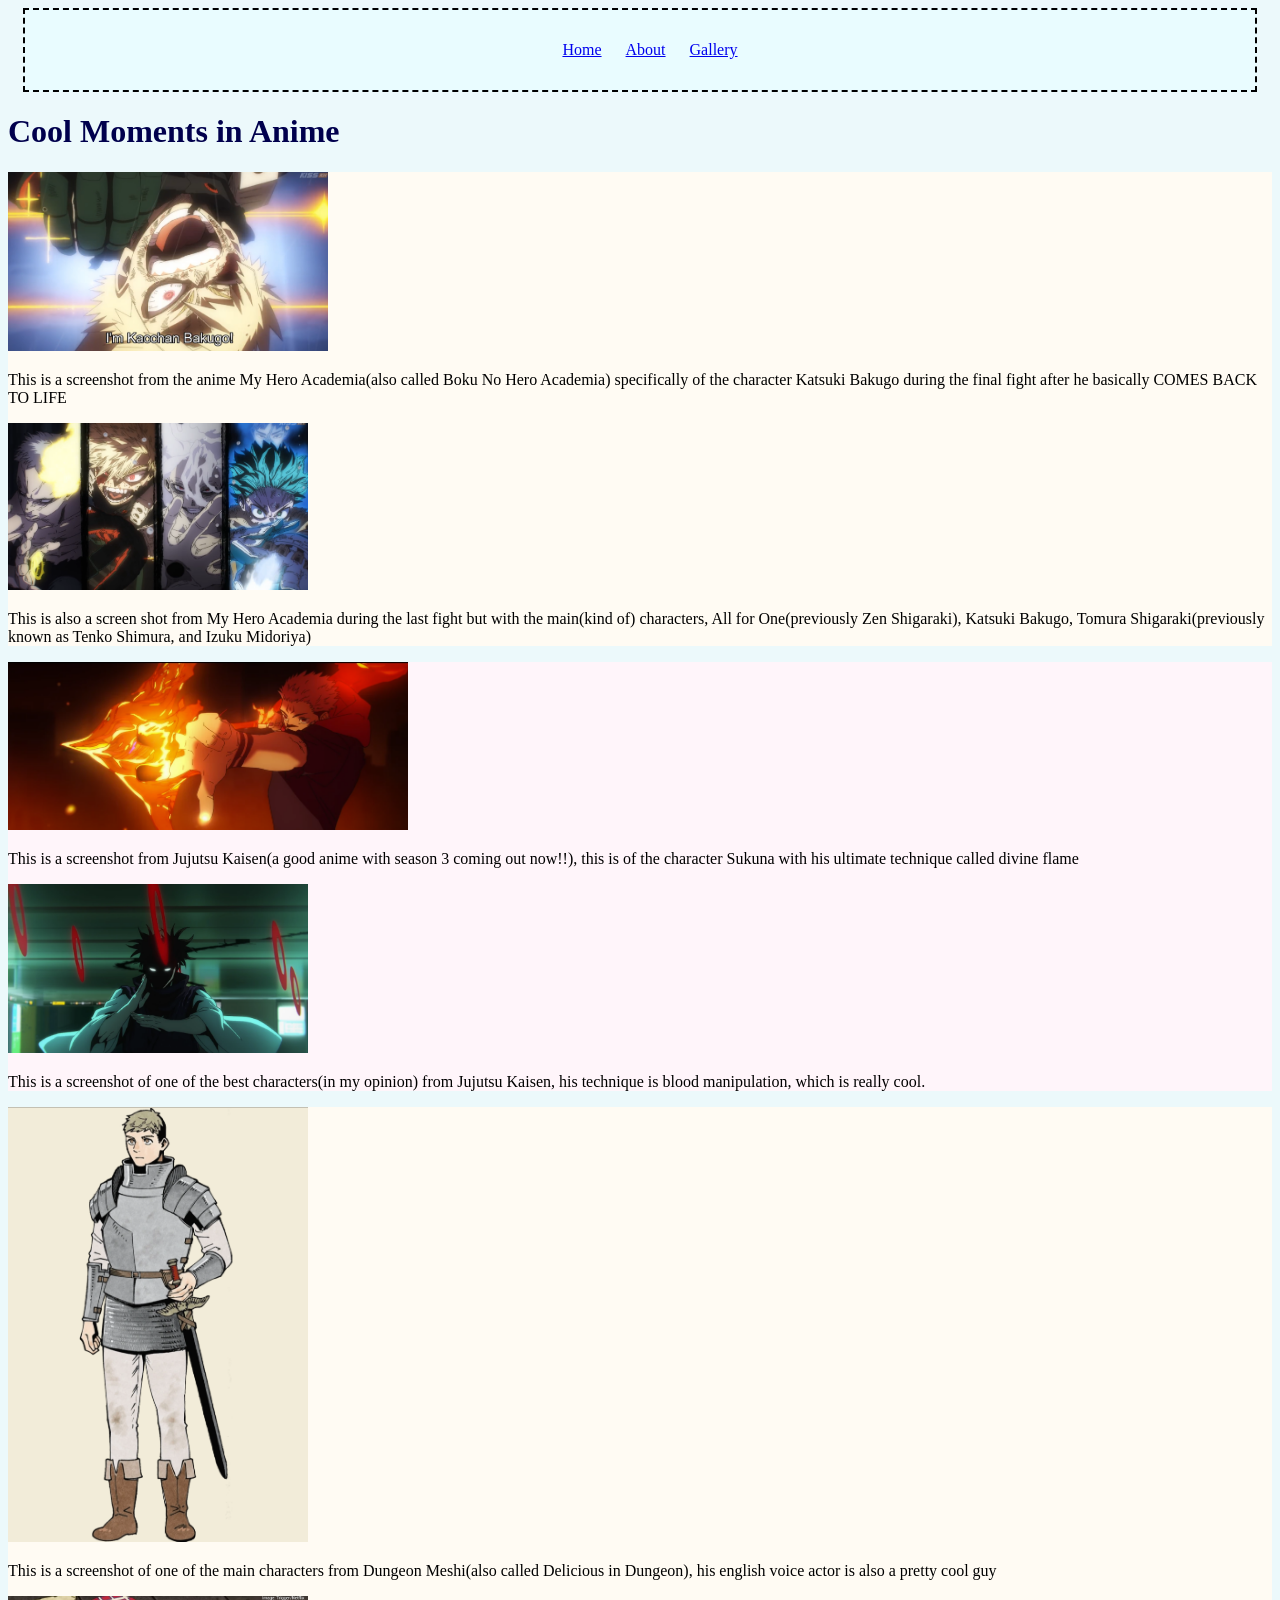
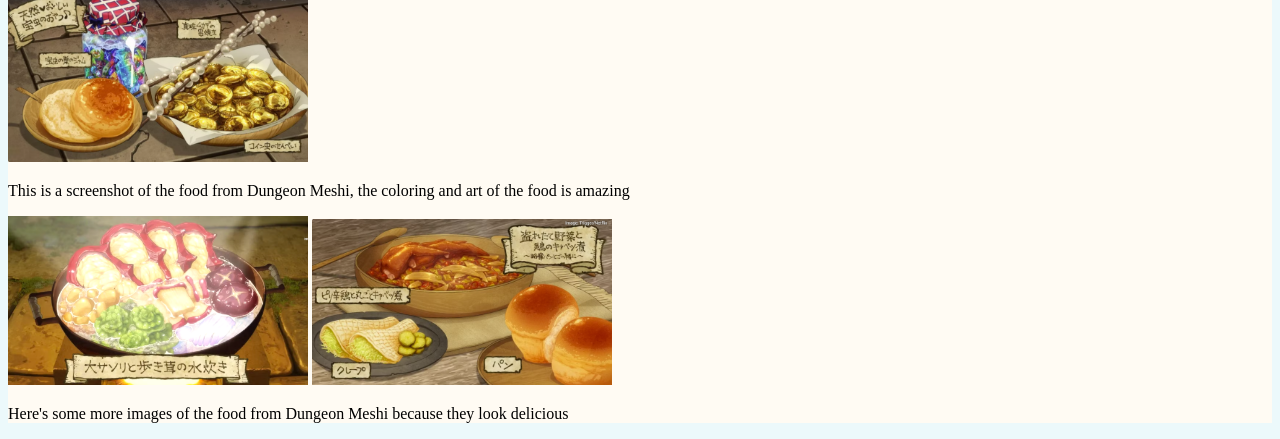
<file: midterm/gallery.html>
<!DOCTYPE html>
<html lang="en">
<head>
    <meta charset="UTF-8">
    <meta name="viewport" content="width=device-width, initial-scale=1.0">
    <title>Gallery</title>
    <link rel="stylesheet" href="css/style.css">
</head>
<style>
h1 {color:rgb(0, 0, 77)}
</style>
<body>
    <div class="container">
        <ul class="nav">
            <li><a href="index.html">Home</a></li>
            <li><a href="about.htm">About</a></li>
            <li><a href="gallery.html">Gallery</a></li>
        </ul>
    </div>
    <h1>Cool Moments in Anime</h1>
    <div class="mha">
    <img src="images/Bkg-mha.png" width="320">
    <p>This is a screenshot from the anime My Hero Academia(also called Boku No Hero Academia) specifically of the character Katsuki Bakugo during the final fight after he basically COMES BACK TO LIFE</p>
    <img src="images/mha-fight-scene.png" width="300">
    <p>This is also a screen shot from My Hero Academia during the last fight but with the main(kind of) characters, All for One(previously Zen Shigaraki), Katsuki Bakugo, Tomura Shigaraki(previously known as Tenko Shimura, and Izuku Midoriya)</p>
    </div>
    <div class="jjk">
    <img src="images/sukuna-jjk.png" width="400">
    <p>This is a screenshot from Jujutsu Kaisen(a good anime with season 3 coming out now!!), this is of the character Sukuna with his ultimate technique called divine flame</p>
    <img src="images/choso-jjk.png" width="300">
    <p>This is a screenshot of one of the best characters(in my opinion) from Jujutsu Kaisen, his technique is blood manipulation, which is really cool.</p>
    </div>
    <div class="mha">
    <img src="images/laios-dungeon_meshi.png" width="300">
    <p>This is a screenshot of one of the main characters from Dungeon Meshi(also called Delicious in Dungeon), his english voice actor is also a pretty cool guy</p>
    <img src="images/jewelry_bug_food-du.png" width="300">
    <p>This is a screenshot of the food from Dungeon Meshi, the coloring and art of the food is amazing</p>
    <img src="images/hotpot-dungeon _meshi.png" width="300">
    <img src="images/breadnveggies-dungeon_meshi.png" width="300">
    <p>Here's some more images of the food from Dungeon Meshi because they look delicious</p>
   </div>
   
</body>
</html>
</file>
<file: css_demo/css/style.css>
body {
    background-color: rgb(230, 241, 255);
}

.container {
    width: 1000px;
    margin: 0 auto;
    padding: 15px;
    background-color: rgb(255, 255, 249);
    border: 5px dotted black;

}
.nav {
    list-style: none;
    text-align: center;
}

.nav li {
    display:inline;
    margin-right: 20px;
}

.div-test {
    background-color: #6d6dff;
    text-align: center;
    color: blanchedalmond;
}

.span1 {
    font-size: 50px;
}

.span2 {
    font-size: 10px;
}
</file>
<file: final/css/style.css>
.container {
    width: 1200px;
    margin: 0 auto;
    padding: 15px;
    background-color: rgb(233, 252, 255);
    border: 2px dashed black;
    text-align: center;
}

.nav {
    list-style: none;
    text-align: center;
}

.nav li {
    display:inline;
    margin-right: 20px;
}

.artists {
    background-color: aliceblue;
}

.podcasts {
    background-color:rgb(255, 223, 227);
}
</file>
<file: magic_8_ball/css/style.css>
body {
    background-color: aliceblue;
    text-align: center;
}
</file>
<file: midterm/css/style.css>
body {
    background-color:rgb(236, 249, 251);
}

.container {
    width: 1200px;
    margin: 0 auto;
    padding: 15px;
    background-color: rgb(233, 252, 255);
    border: 2px dashed black;
    text-align: center;
}

.nav {
    list-style: none;
    text-align: center;
}

.nav li {
    display:inline;
    margin-right: 20px;
}

.mha {
    background-color: rgb(255, 251, 243);
}

.jjk {
    background-color:rgb(255, 245, 250);
}
</file>
